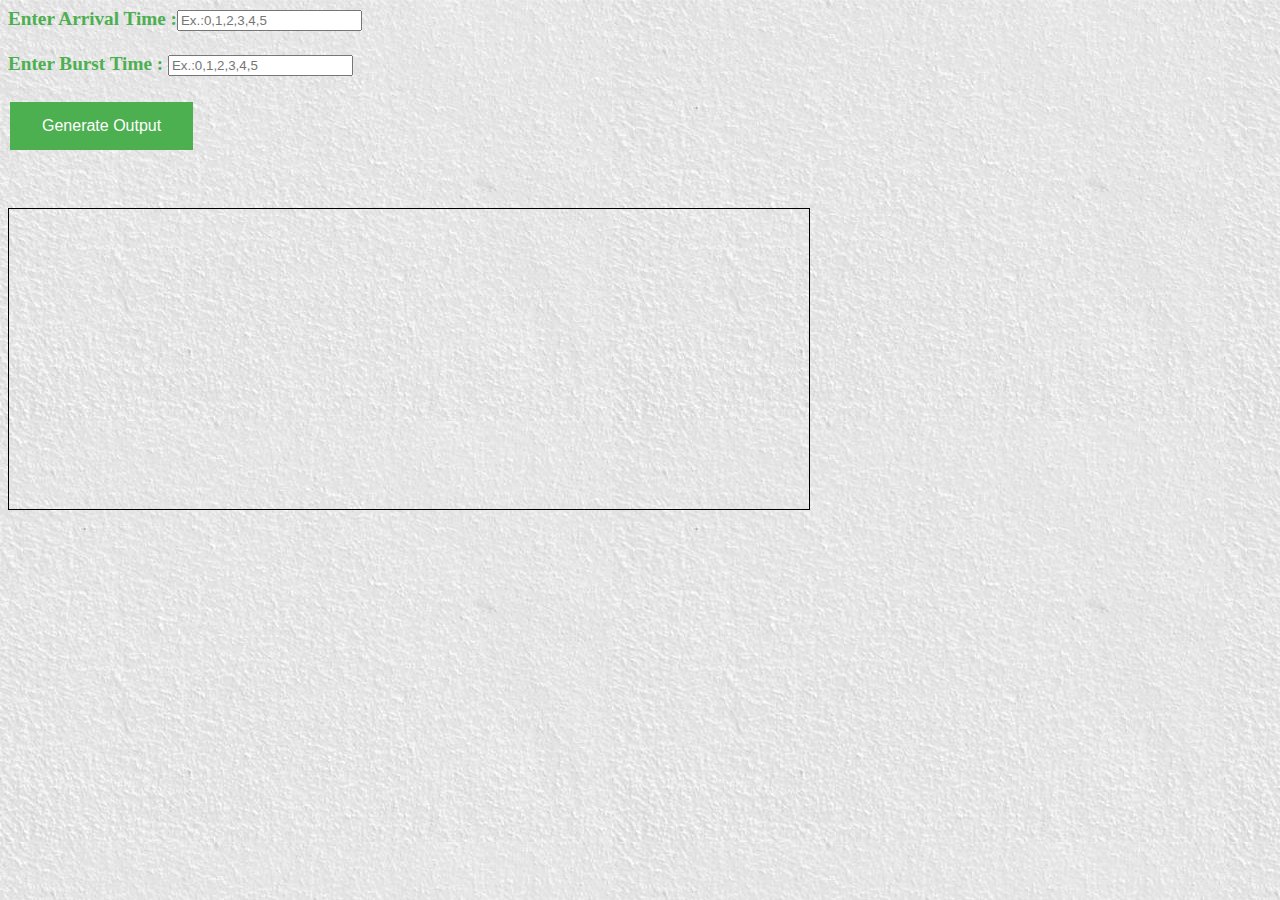
<file: CPU-Scheduling-master/Visualizer projext UI/algorithms/fcfs.html>
<!DOCTYPE html>
<html lang="en">
<head>
    <meta charset="UTF-8">
    <meta http-equiv="X-UA-Compatible" content="IE=edge">
    <meta name="viewport" content="width=device-width, initial-scale=1.0">
    <title>First Come First Served</title>
    <script src="fcfs.js" async defer></script>
		<style>
.button {
  background-color: #4CAF50;
  border: none;
  color: white;
  padding: 15px 32px;
  text-align: center;
  text-decoration: none;
  display: inline-block;
  font-size: 16px;
  margin: 4px 2px;
  cursor: pointer;
}

.userinput{
text-transform: title;
  color: #4CAF50;
  font-size:120%;
  text-shadow:5px;
 
}

body{
background-image:url("background.jpg");
}

}
</style>
</head>
<body>
    <div class="userinput"><b>Enter Arrival Time :</b><input type="text"  placeholder="Ex.:0,1,2,3,4,5" id="arrival_time" required/><br/><br/>
    <b>Enter Burst Time : </b><input type="text" placeholder="Ex.:0,1,2,3,4,5" id="burst_time" required/><br/><br/></div>
    <button type="button" class="button" onclick="calculate()">Generate Output</button>
    <br/><br/>
    <div id="table"></div>
    <br/><br/>
    <canvas id="myCanvas" width="800" height="300" style="border:1px solid #000000;"></canvas>

</body>
</html>
</file>
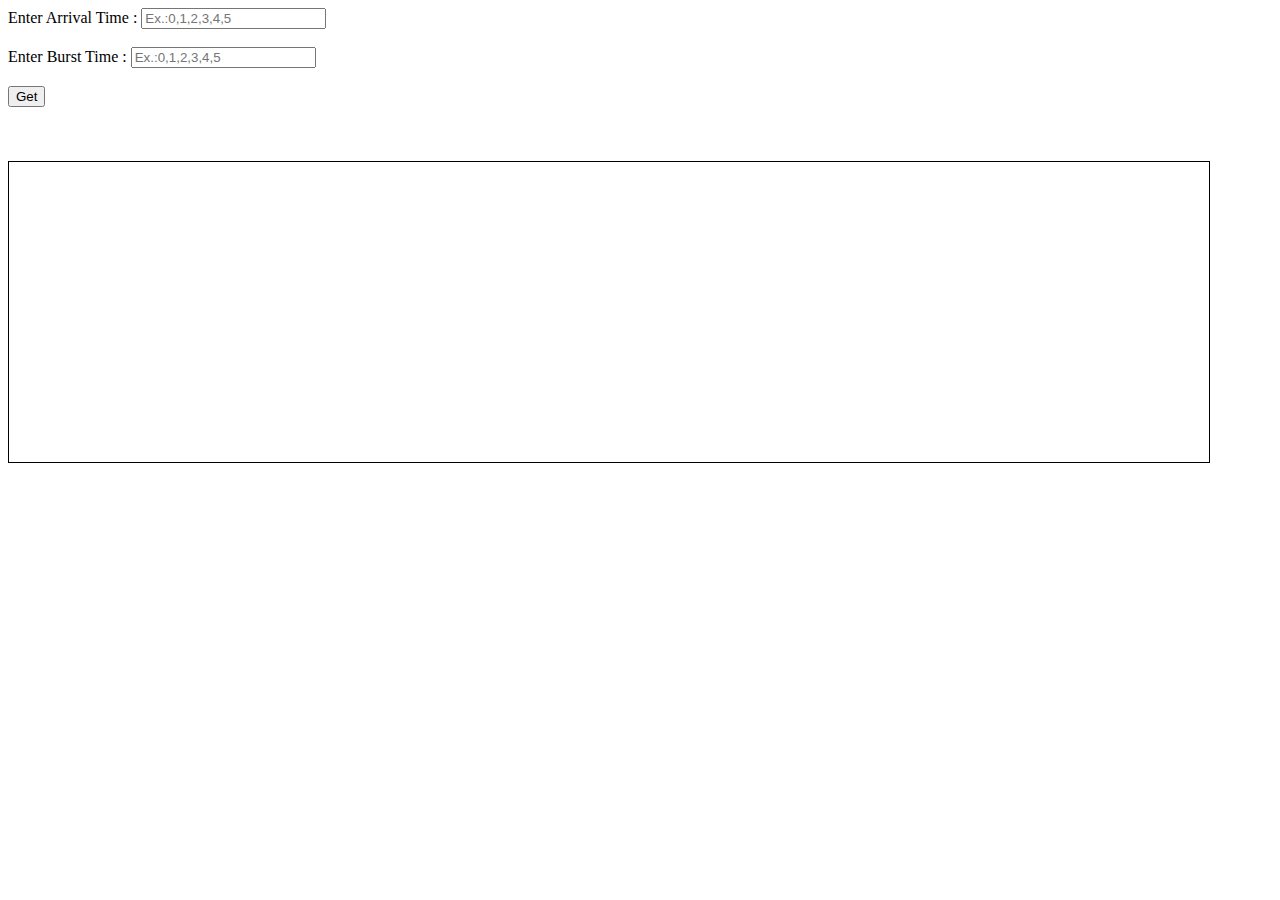
<file: CPU-Scheduling-master/Visualizer projext UI/algorithms/hrrn.html>
<!DOCTYPE html>
<html lang="en">
<head>
    <meta charset="UTF-8">
    <meta http-equiv="X-UA-Compatible" content="IE=edge">
    <meta name="viewport" content="width=device-width, initial-scale=1.0">
    <title>Highest Response Ratio Next</title>
    <script src="hrrn.js" async defer></script>
</head>
<body>
    Enter Arrival Time : <input type="text" placeholder="Ex.:0,1,2,3,4,5" id="arrival_time" required/><br/><br/>
    Enter Burst Time : <input type="text" placeholder="Ex.:0,1,2,3,4,5" id="burst_time" required/><br/><br/>
    <button type="button" onclick="calculate()">Get</button>
    <br/><br/>
    <div id="table"></div>
    <br/><br/>
    <canvas id="myCanvas" width="1200" height="300" style="border:1px solid #000000;"></canvas>
</body>
</html>
</file>
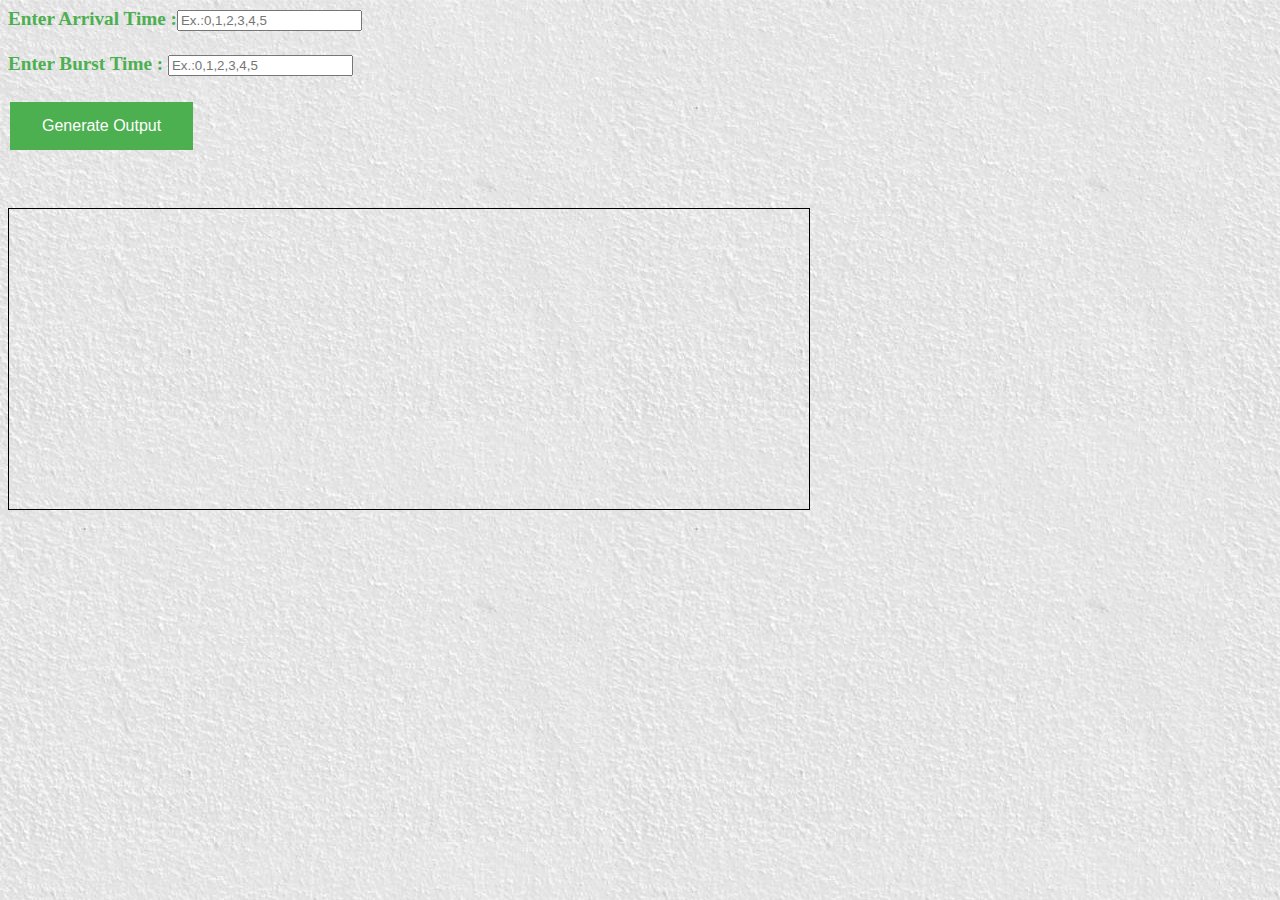
<file: CPU-Scheduling-master/Visualizer projext UI/algorithms/ljf.html>
<!DOCTYPE html>
<html lang="en">
<head>
    <meta charset="UTF-8">
    <meta http-equiv="X-UA-Compatible" content="IE=edge">
    <meta name="viewport" content="width=device-width, initial-scale=1.0">
    <title>Longest Job First</title>
    <script src="ljf.js" async defer></script>
	
		<style>
.button {
  background-color: #4CAF50;
  border: none;
  color: white;
  padding: 15px 32px;
  text-align: center;
  text-decoration: none;
  display: inline-block;
  font-size: 16px;
  margin: 4px 2px;
  cursor: pointer;
}

.userinput{
text-transform: title;
  color: #4CAF50;
  font-size:120%;
  text-shadow:5px;
 
}

body{
background-image:url("background.jpg");
}

}
</style>

</head>
<body>
    <div class="userinput"><b>Enter Arrival Time :</b><input type="text"  placeholder="Ex.:0,1,2,3,4,5" id="arrival_time" required/><br/><br/>
    <b>Enter Burst Time : </b><input type="text" placeholder="Ex.:0,1,2,3,4,5" id="burst_time" required/><br/><br/></div>
    <button type="button" class="button" onclick="calculate()">Generate Output</button>
    <br/><br/>
    <div id="table"></div>
    <br/><br/>
    <canvas id="myCanvas" width="800" height="300" style="border:1px solid #000000;"></canvas>
</body>

</html>
</file>
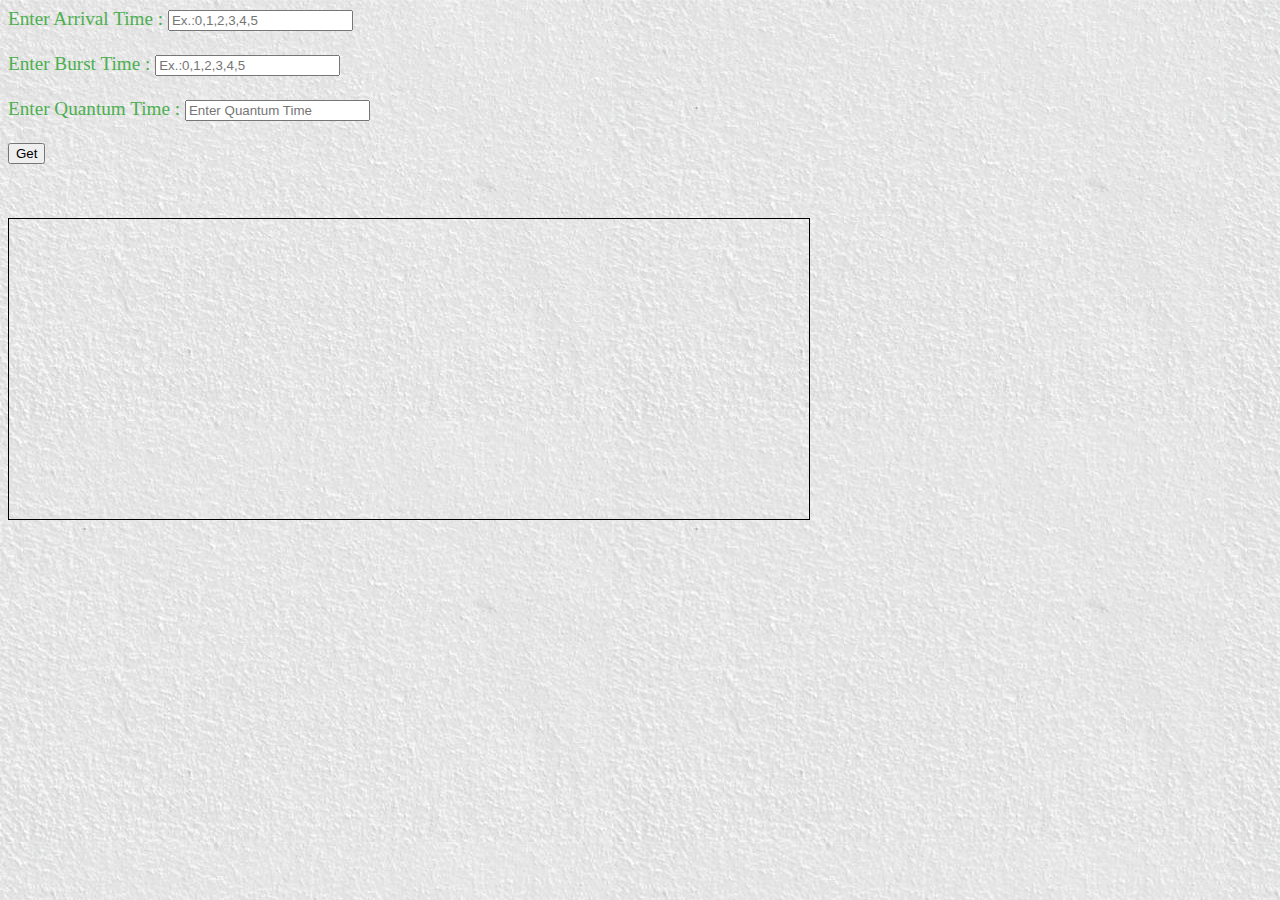
<file: CPU-Scheduling-master/Visualizer projext UI/algorithms/roundRobin.html>
<!doctype html>
<html>
<head>
<meta charset="utf-8">
 <meta http-equiv="X-UA-Compatible" content="IE=edge">
    <meta name="viewport" content="width=device-width, initial-scale=1.0">
<script src="roundRobin.js" async defer></script>
<title>Round Robin</title>
	<style>
.button {
  background-color: #4CAF50;
  border: none;
  color: white;
  padding: 15px 32px;
  text-align: center;
  text-decoration: none;
  display: inline-block;
  font-size: 16px;
  margin: 4px 2px;
  cursor: pointer;
}

.userinput{
text-transform: title;
  color: #4CAF50;
  font-size:120%;
  text-shadow:5px;
 
}

body{
background-image:url("background.jpg");
}

}
</style>
</head>

<body>
    <div class="userinput">Enter Arrival Time : <input type="text" placeholder="Ex.:0,1,2,3,4,5" id="arrival_time" required/><br/><br/>
    Enter Burst Time : <input type="text" placeholder="Ex.:0,1,2,3,4,5" id="burst_time" required/><br/><br/>
    Enter Quantum Time : <input type="text" placeholder="Enter Quantum Time" id="quantum" required/><br/><br/></div>
    <button type="button" onclick="calculate()">Get</button>
    <br/><br/>
    <div id="table"></div>
    <br/><br/>
    <canvas id="myCanvas" width="800" height="300" style="border:1px solid #000000;"></canvas>

</body>
</html>
</file>
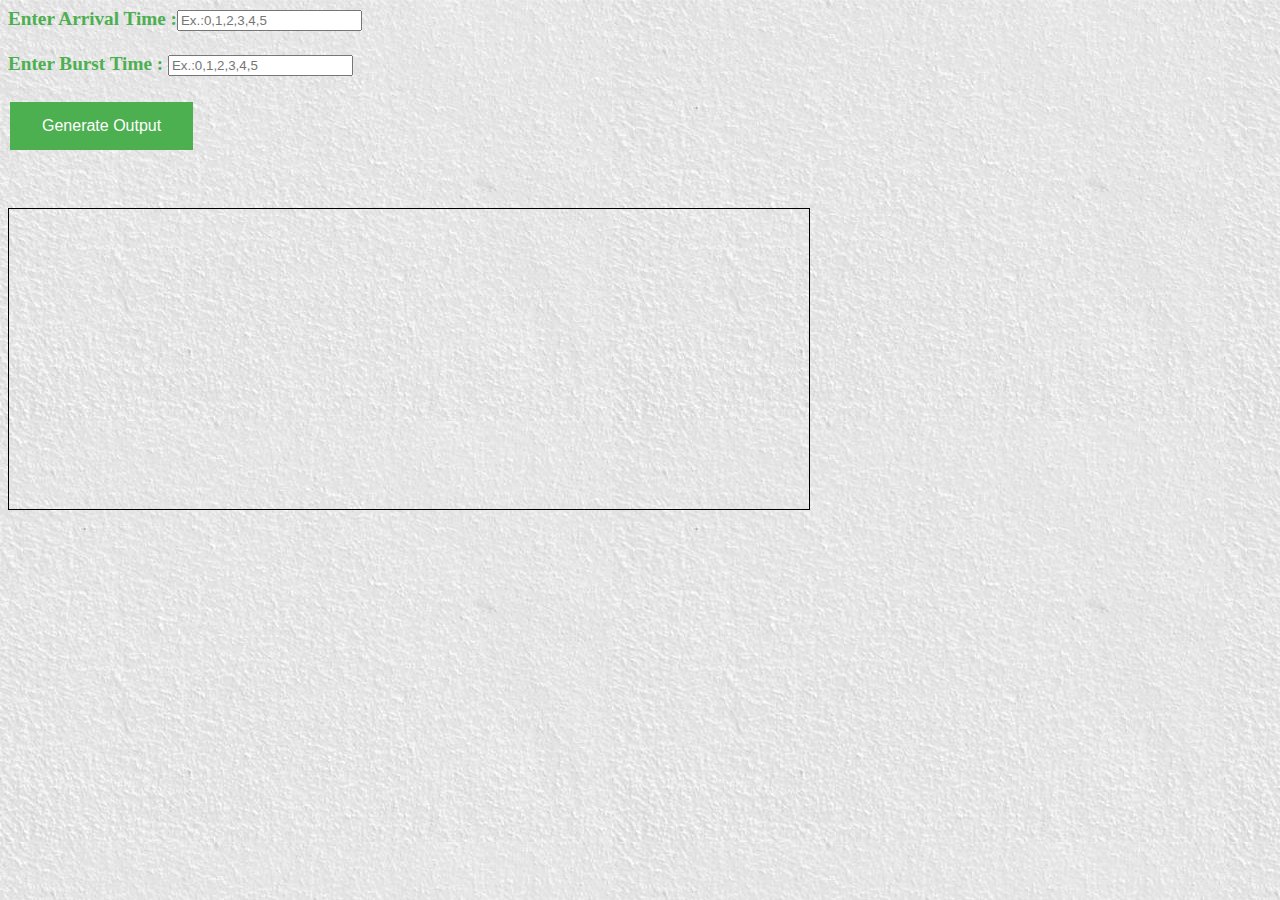
<file: CPU-Scheduling-master/Visualizer projext UI/algorithms/SJFNonPreemptive.html>
<!DOCTYPE html>
<html lang="en">
<head>
    <meta charset="UTF-8">
    <meta http-equiv="X-UA-Compatible" content="IE=edge">
    <meta name="viewport" content="width=device-width, initial-scale=1.0">
    <title>Shoretest Job First Non-Preemptive</title>
    <script src="SJFNonPreemptive.js" async defer></script>
	<style>
.button {
  background-color: #4CAF50;
  border: none;
  color: white;
  padding: 15px 32px;
  text-align: center;
  text-decoration: none;
  display: inline-block;
  font-size: 16px;
  margin: 4px 2px;
  cursor: pointer;
}

.userinput{
text-transform: title;
  color: #4CAF50;
  font-size:120%;
  text-shadow:5px;
 
}

body{
background-image:url("background.jpg");
}

}
</style>

</head>
<body>
    <div class="userinput"><b>Enter Arrival Time :</b><input type="text"  placeholder="Ex.:0,1,2,3,4,5" id="arrival_time" required/><br/><br/>
    <b>Enter Burst Time : </b><input type="text" placeholder="Ex.:0,1,2,3,4,5" id="burst_time" required/><br/><br/></div>
    <button type="button" class="button" onclick="calculate()">Generate Output</button>
    <br/><br/>
    <div id="table"></div>
    <br/><br/>
    <canvas id="myCanvas" width="800" height="300" style="border:1px solid #000000;"></canvas>
</body>

</html>
</file>
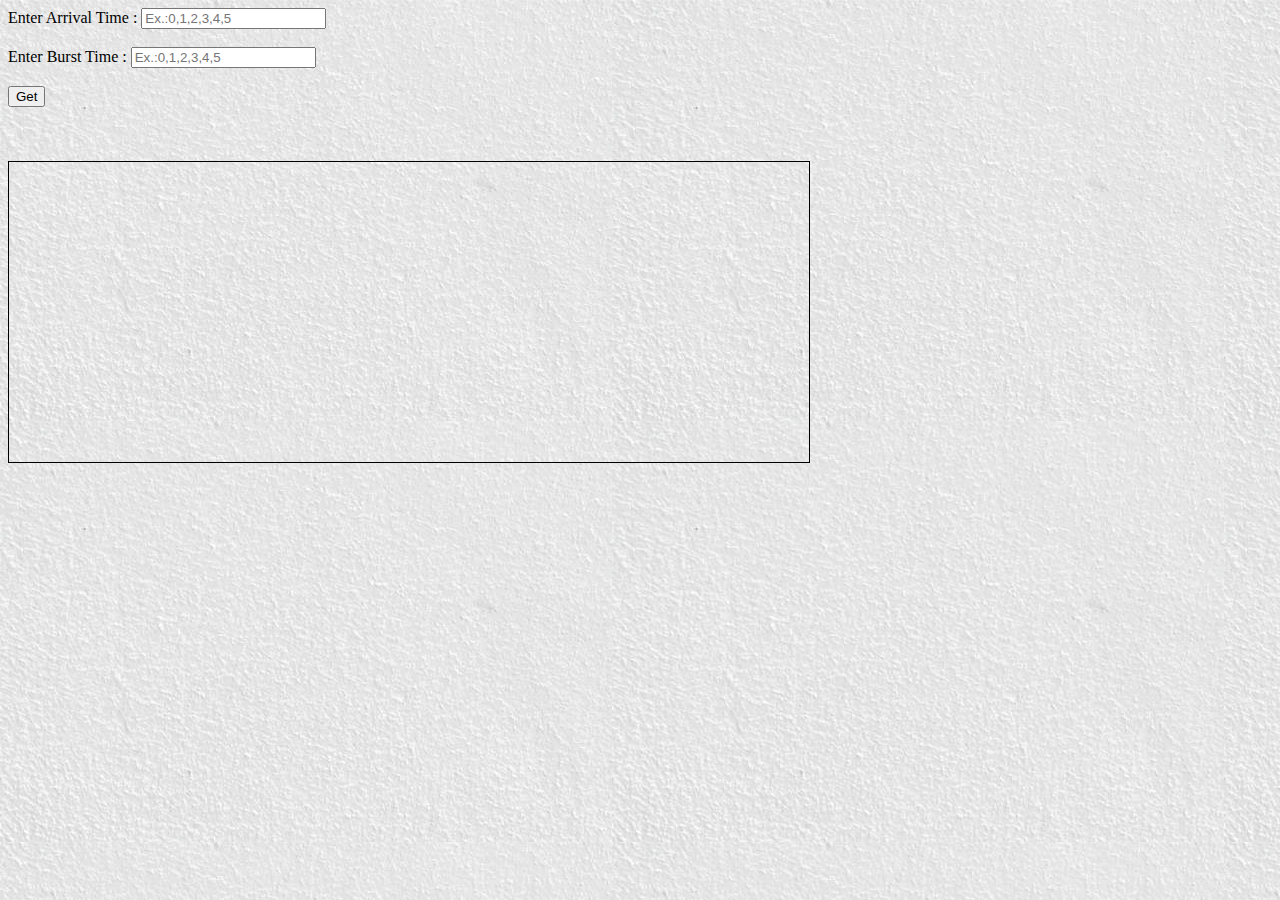
<file: CPU-Scheduling-master/Visualizer projext UI/algorithms/sjfPreemptive.html>
<!doctype html>
<html>
<head>
<meta charset="utf-8">
<meta charset="UTF-8">
    <meta http-equiv="X-UA-Compatible" content="IE=edge">
    <meta name="viewport" content="width=device-width, initial-scale=1.0">

<title>SJF Preemptive</title>
<script src="sjfPreemptive.js" async defer></script>
<style>
.button {
  background-color: #4CAF50;
  border: none;
  color: white;
  padding: 15px 32px;
  text-align: center;
  text-decoration: none;
  display: inline-block;
  font-size: 16px;
  margin: 4px 2px;
  cursor: pointer;
}

.userinput{
text-transform: title;
  color: #4CAF50;
  font-size:120%;
  text-shadow:5px;
 
}

body{
background-image:url("background.jpg");
}

}
</style>
</head>

<body>
    Enter Arrival Time : <input type="text" placeholder="Ex.:0,1,2,3,4,5" id="arrival_time" required/><br/><br/>
    Enter Burst Time : <input type="text" placeholder="Ex.:0,1,2,3,4,5" id="burst_time" required/><br/><br/>
    <button type="button" onclick="calculate()">Get</button>
    <br/><br/>
    <div id="table"></div>
    <br/><br/>
    <canvas id="myCanvas" width="800" height="300" style="border:1px solid #000000;"></canvas>
</body>
</html>
</file>
